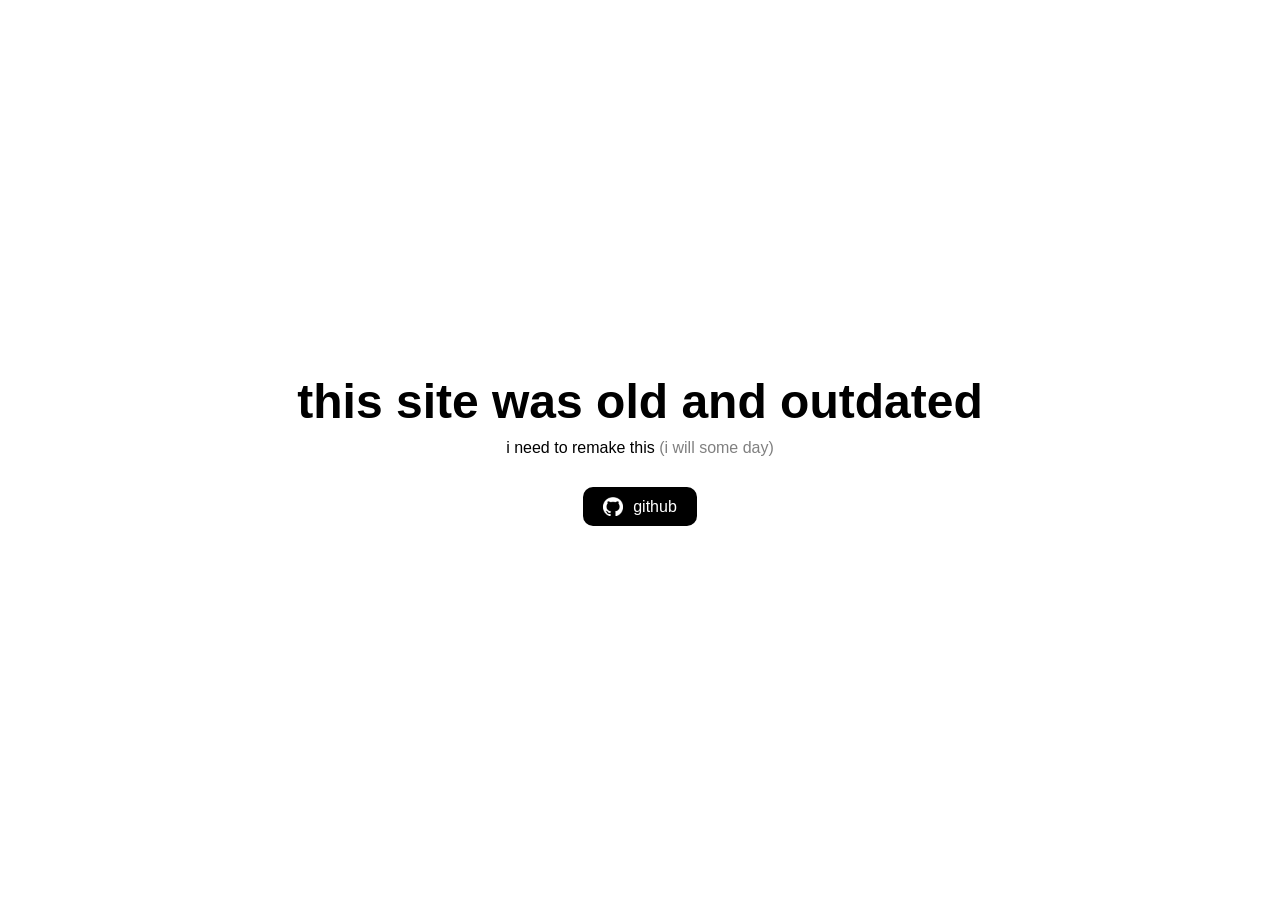
<file: index.html>
<!DOCTYPE html>
<html lang="en">
<head>
    <meta charset="utf-8">
    <meta http-equiv="X-UA-Compatible" content="IE=edge">
    <meta name="viewport" content="width=device-width, initial-scale=1">
    <title>TheAnnoying</title>
    <meta content="TheAnnoying's Site" property="og:title" />
    <meta content="Hello, I'm TheAnnoying! This is my personal website" property="og:description" />
    <meta property="twitter:image" content="https://theannoying.github.io/assets/cutbanner.png">
    <meta property="twitter:card" content="summary_large_image">
    <meta content="#c8141e" data-react-helmet="true" name="theme-color" />
    <link rel="icon" type="image/x-icon" href="/assets/favicon.png">
    <style>
        body {
            font-family: sans-serif, sans;
            height: 100vh;
            margin: 0;
            display: flex;
            flex-direction: column;
            justify-content: center;
            align-items: center;
            text-align: center;
        }

        h1 {
            margin: 10px;
            font-size: 3rem;
        }

        p {
            margin: 0 0 20px;
            font-size: 1rem;
        }

        p span {
            color: gray;
        }

        a {
            display: flex;
            align-items: center;
            gap: 10px;
            padding: 10px 20px;
            border-radius: 10px;
            background-color: black;
            margin: 10px;
            color: white;
            text-decoration: none;
        }
    </style>
</head>
<body>
    <h1>this site was old and outdated</h1>
    <p>i need to remake this <span>(i will some day)</span></p>
    <a href="https://github.com/TheAnnoying/">
        <img src="/assets/github-mark-white.png" width="20" />
        <span>github</span>
    </a>
</body>
</html>
</file>
